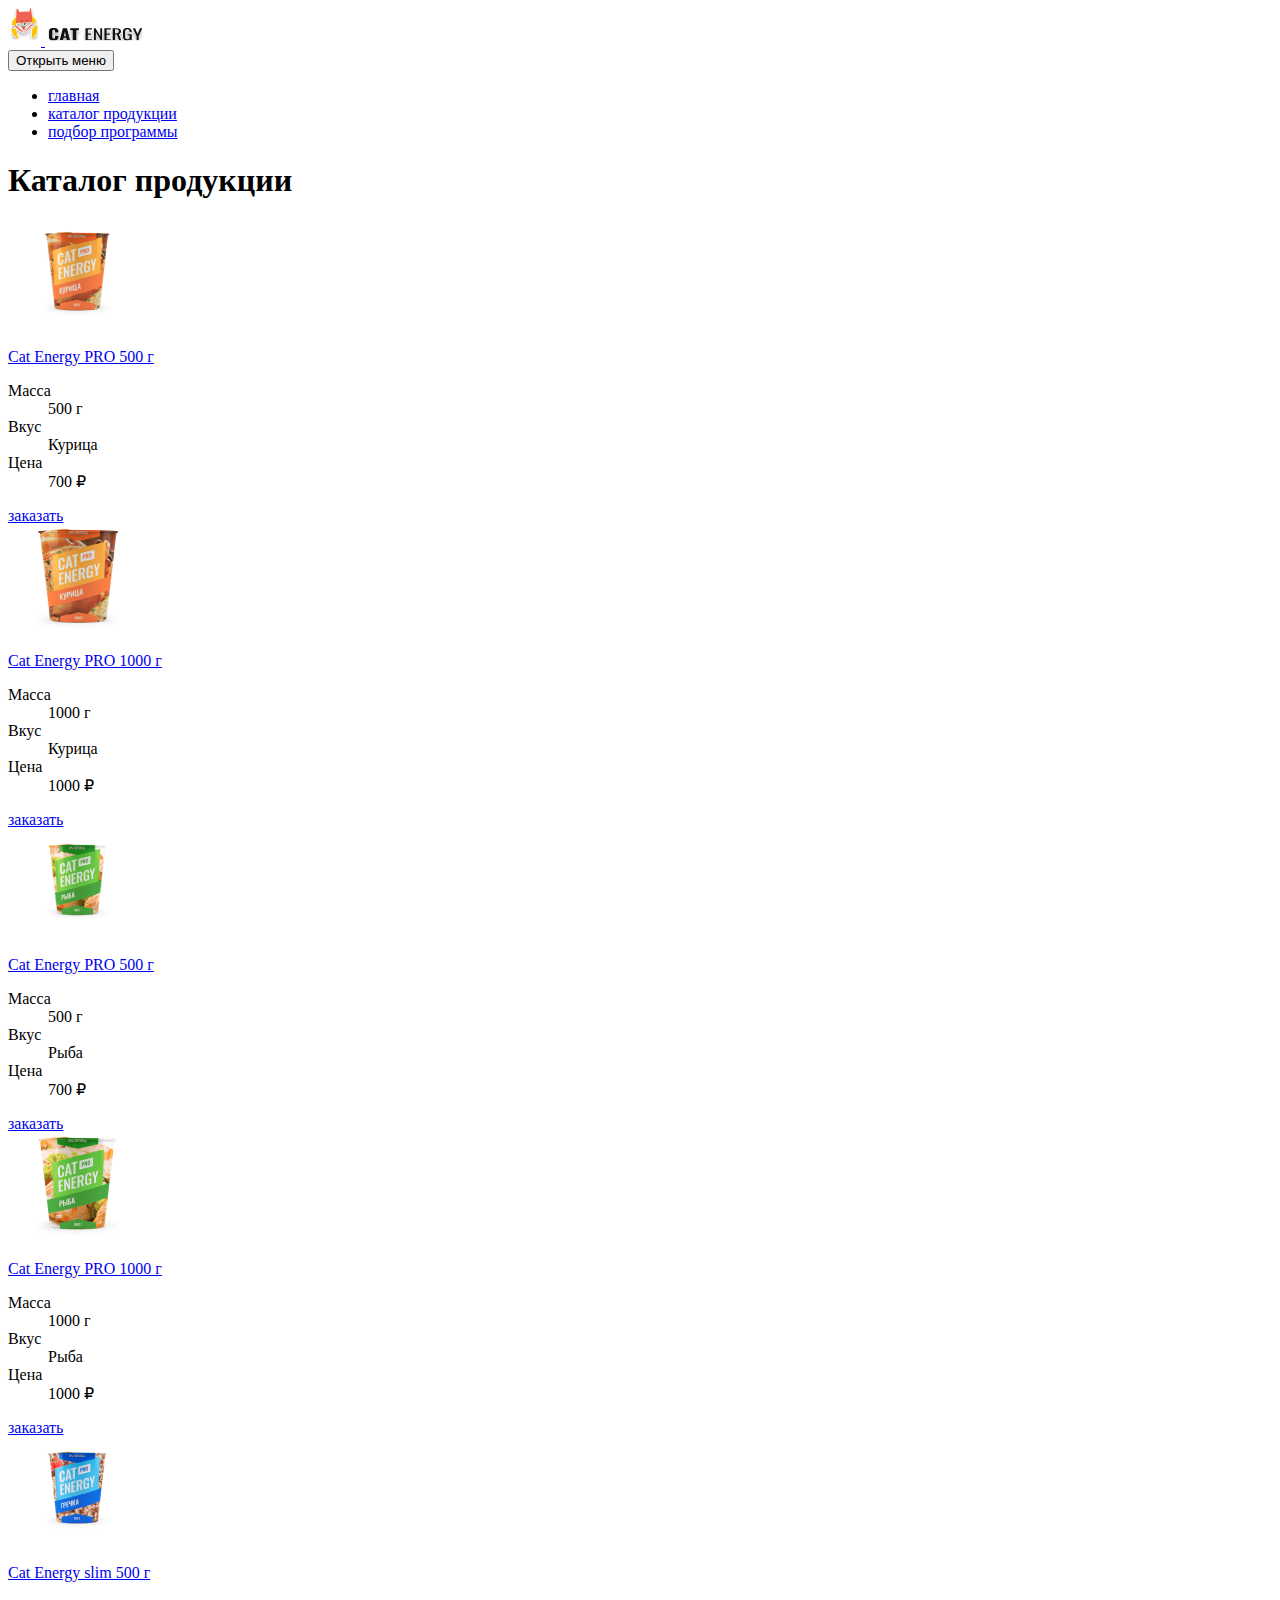
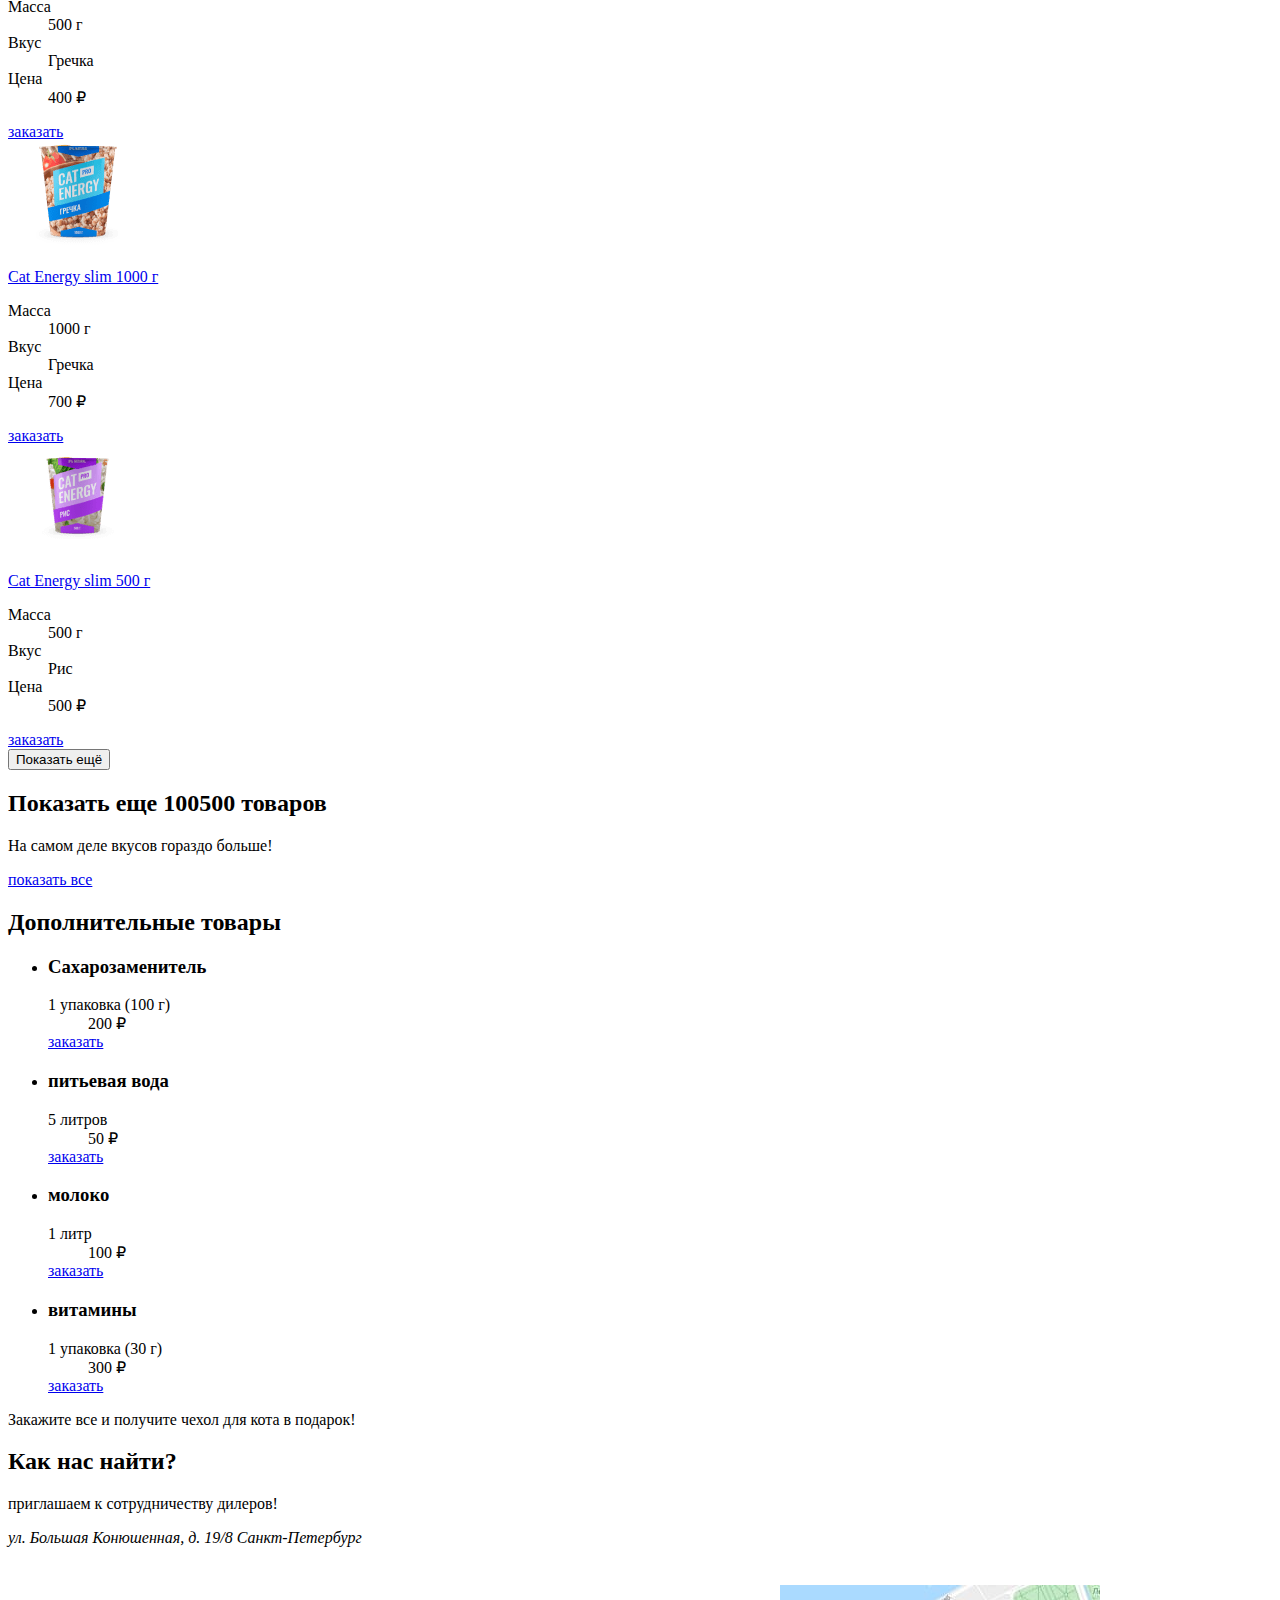
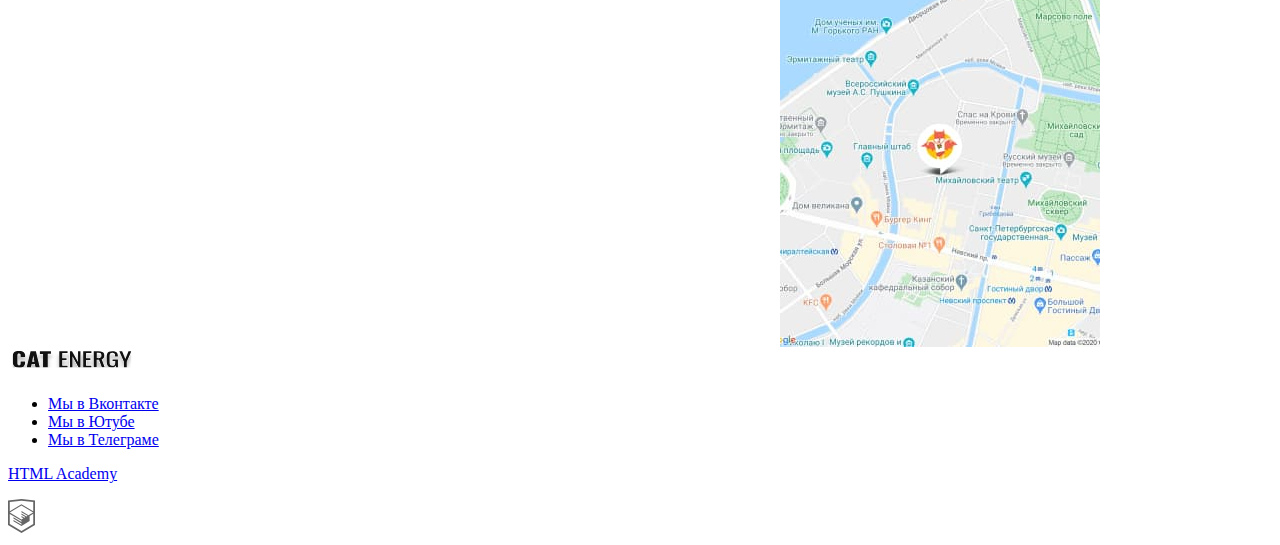
<file: 2/catalog.html>
<!DOCTYPE html>
<html class="page" lang="ru">
  <head>
    <meta charset="utf-8">
    <title>Каталог кампании Кэт энерджи</title>
    <base href="https://htmlacademy-adaptive.github.io/1872141-cat-energy-1/2/">
</head>
  <body class="page__body">
    <header class="main-header">
      <div class="logo-nav-wrapper">
        <div class="logo">
          <a class="logo__image-link" href="index.html">
            <img class="logo__image" src="img/index/logo-image.svg" width="33" height="38" alt="Картинка логотипа компании">
          </a>
          <a class="logo__text-link" href="index.html">
            <img class="logo__text" src="img/index/logo-text.svg" width="101" height="18" alt="Название компании">
          </a>
        </div>
        <nav class="navigation">
          <button class="navigation__toggele" type="button">
            <span class="visually-hidden">Открыть меню</span>
          </button>
          <ul class="site-nav-list">
            <li class="site-nav-list__item">
              <a class="site-nav-list__link" href="index.html">
                главная
              </a>
            </li>
            <li class="site-nav-list__item site-nav-list__item--active">
              <a class="site-nav-list__link" href="catalog.html">
                каталог продукции
              </a>
            </li>
            <li class="site-nav-list__item">
              <a class="site-nav-list__link" href="form.html">
                подбор программы
              </a>
            </li>
          </ul>
        </nav>
      </div>
    </header>
    <main class="main-container">
      <h1 class="catalog-main-title">Каталог продукции</h1>
      <div class="product-cards-wrapper">
        <!--Ошибка при проверке на валидаторе-->
        <article class="product-card">
          <a class="product-card__link" href="#">
            <img class="product-card__image" src="img/catalog/card-1.png" width="140" height="107" alt="Корм для кошек Cat Energy PRO 500 г со вкусом курицы">
            <p class="product-card__text">Cat Energy PRO 500 г</p>
          </a>
          <dl class="goods-description">
            <dt class="goods-description__attribute">Масса</dt>
            <dd class="goods-description__value">500 г</dd>
            <dt class="goods-description__attribute">Вкус</dt>
            <dd class="goods-description__value">Курица</dd>
            <dt class="goods-description__attribute">Цена</dt>
            <dd class="goods-description__value">700 ₽</dd>
          </dl>
          <a class="product-card__link product-card__link--order" href="#">заказать</a>
        </article>
        <!--Ошибка при проверке на валидаторе-->
        <article class="product-card">
          <a class="product-card__link" href="#">
            <img class="product-card__image" src="img/catalog/card-2.png" width="140" height="107" alt="Корм для кошек Cat Energy PRO 1000 г со вкусом курицы">
            <p class="product-card__text">Cat Energy PRO 1000 г</p>
          </a>
          <dl class="goods-description">
            <dt class="goods-description__attribute">Масса</dt>
            <dd class="goods-description__value">1000 г</dd>
            <dt class="goods-description__attribute">Вкус</dt>
            <dd class="goods-description__value">Курица</dd>
            <dt class="goods-description__attribute">Цена</dt>
            <dd class="goods-description__value">1000 ₽</dd>
          </dl>
          <a class="product-card__link product-card__link--order" href="#">заказать</a>
        </article>
        <!--Ошибка при проверке на валидаторе-->
        <article class="product-card">
          <a class="product-card__link" href="#">
            <img class="product-card__image" src="img/catalog/card-3.png" width="140" height="107" alt="Корм для кошек Cat Energy PRO 500 г со вкусом рыбы">
            <p class="product-card__text">Cat Energy PRO 500 г</p>
          </a>
          <dl class="goods-description">
            <dt class="goods-description__attribute">Масса</dt>
            <dd class="goods-description__value">500 г</dd>
            <dt class="goods-description__attribute">Вкус</dt>
            <dd class="goods-description__value">Рыба</dd>
            <dt class="goods-description__attribute">Цена</dt>
            <dd class="goods-description__value">700 ₽</dd>
          </dl>
          <a class="product-card__link product-card__link--order" href="#">заказать</a>
        </article>
        <!--Ошибка при проверке на валидаторе-->
        <article class="product-card">
          <a class="product-card__link" href="#">
            <img class="product-card__image" src="img/catalog/card-4.png" width="140" height="107" alt="Корм для кошек Cat Energy PRO 1000 г со вкусом рыбы">
            <p class="product-card__text">Cat Energy PRO 1000 г</p>
          </a>
          <dl class="goods-description">
            <dt class="goods-description__attribute">Масса</dt>
            <dd class="goods-description__value">1000 г</dd>
            <dt class="goods-description__attribute">Вкус</dt>
            <dd class="goods-description__value">Рыба</dd>
            <dt class="goods-description__attribute">Цена</dt>
            <dd class="goods-description__value">1000 ₽</dd>
          </dl>
          <a class="product-card__link product-card__link--order" href="#">заказать</a>
        </article>
        <!--Ошибка при проверке на валидаторе-->
        <article class="product-card">
          <a class="product-card__link" href="#">
            <img class="product-card__image" src="img/catalog/card-5.png" width="140" height="107" alt="Корм для кошек Cat Energy PRO 500 г со вкусом гречки">
            <p class="product-card__text">Cat Energy slim 500 г</p>
          </a>
          <dl class="goods-description">
            <dt class="goods-description__attribute">Масса</dt>
            <dd class="goods-description__value">500 г</dd>
            <dt class="goods-description__attribute">Вкус</dt>
            <dd class="goods-description__value">Гречка</dd>
            <dt class="goods-description__attribute">Цена</dt>
            <dd class="goods-description__value">400 ₽</dd>
          </dl>
          <a class="product-card__link product-card__link--order" href="#">заказать</a>
        </article>
        <!--Ошибка при проверке на валидаторе-->
        <article class="product-card">
          <a class="product-card__link" href="#">
            <img class="product-card__image" src="img/catalog/card-6.png" width="140" height="107" alt="Корм для кошек Cat Energy PRO 1000 г со вкусом гречки">
            <p class="product-card__text">Cat Energy slim 1000 г</p>
          </a>
          <dl class="goods-description">
            <dt class="goods-description__attribute">Масса</dt>
            <dd class="goods-description__value">1000 г</dd>
            <dt class="goods-description__attribute">Вкус</dt>
            <dd class="goods-description__value">Гречка</dd>
            <dt class="goods-description__attribute">Цена</dt>
            <dd class="goods-description__value">700 ₽</dd>
          </dl>
          <a class="product-card__link product-card__link--order" href="#">заказать</a>
        </article>
        <!--Ошибка при проверке на валидаторе-->
        <article class="product-card">
          <a class="product-card__link" href="#">
            <img class="product-card__image" src="img/catalog/card-7.png" width="140" height="107" alt="Корм для кошек Cat Energy PRO 500 г со вкусом риса">
            <p class="product-card__text">Cat Energy slim 500 г</p>
          </a>
          <dl class="goods-description">
            <dt class="goods-description__attribute">Масса</dt>
            <dd class="goods-description__value">500 г</dd>
            <dt class="goods-description__attribute">Вкус</dt>
            <dd class="goods-description__value">Рис</dd>
            <dt class="goods-description__attribute">Цена</dt>
            <dd class="goods-description__value">500 ₽</dd>
          </dl>
          <a class="product-card__link product-card__link--order" href="#">заказать</a>
        </article>
        <section class="show-more-wrapper">
          <button class="visually-hidden" type="button">
            <span>Показать ещё</span>
          </button>
          <h2 class="show-more-wrapper__title">Показать еще 100500 товаров</h2>
          <p class="show-more-wrapper__text">На самом деле вкусов гораздо больше!</p>
          <!--Подумать над классом-->
          <a class="show-more-wrapper__link link-button" href="#">показать все</a>
        </section>
      </div>
      <section class="additional-products">
        <h2 class="additional-products__title">Дополнительные товары</h2>
        <ul class="additional-cards-list">
          <li class="additional-card">
            <h3 class="additional-card__title">Сахарозаменитель</h3>
            <dl class="additional-goods-description">
              <dt class="additional-goods-description__quantity">1 упаковка (100 г)</dt>
              <dd class="additional-goods-description__price">200 ₽</dd>
            </dl>
            <a class="additional-card__link" href="#">заказать</a>
          </li>
          <li class="additional-card">
            <h3 class="additional-card__title">питьевая вода</h3>
            <dl class="additional-goods-description">
              <dt class="additional-goods-description__quantity">5 литров</dt>
              <dd class="additional-goods-description__price">50 ₽</dd>
            </dl>
            <a class="additional-card__link" href="#">заказать</a>
          </li>
          <li class="additional-card">
            <h3 class="additional-card__title">молоко</h3>
            <dl class="additional-goods-description">
              <dt class="additional-goods-description__quantity">1 литр</dt>
              <dd class="additional-goods-description__price">100 ₽</dd>
            </dl>
            <a class="additional-card__link" href="#">заказать</a>
          </li>
          <li class="additional-card">
            <h3 class="additional-card__title">витамины</h3>
            <dl class="additional-goods-description">
              <dt class="additional-goods-description__quantity">1 упаковка (30 г)</dt>
              <dd class="additional-goods-description__price">300 ₽</dd>
            </dl>
            <a class="additional-card__link" href="#">заказать</a>
          </li>
        </ul>
      </section>
      <p class="promo-gift">Закажите все и получите чехол для кота в подарок!</p>
      <section class="our-contacts">
        <h2 class="visually-hidden">Как нас найти?</h2>
        <div class="our-contacts__text">
          <p>приглашаем к сотрудничеству дилеров!</p>
          <address class="our-contacts__addres">ул. Большая Конюшенная, д. 19/8 Санкт-Петербург</address>
        </div>
        <div class="our-contacts__map-wrapper">
          <iframe class="our-contacts__map-scalability" src="https://www.google.com/maps/embed?pb=!1m18!1m12!1m3!1d1998.6036257198189!2d30.320472477349337!3d59.938719162093555!2m3!1f0!2f0!3f0!3m2!1i1024!2i768!4f13.1!3m3!1m2!1s0x4696310fca145cc1%3A0x42b32648d8238007!2z0JHQvtC70YzRiNCw0Y8g0JrQvtC90Y7RiNC10L3QvdCw0Y8g0YPQuy4sIDE5LzgsINCh0LDQvdC60YIt0J_QtdGC0LXRgNCx0YPRgNCzLCAxOTExODY!5e0!3m2!1sru!2sru!4v1696352235508!5m2!1sru!2sru" width="768" height="400" style="border:0;" allowfullscreen="" loading="lazy" referrerpolicy="no-referrer-when-downgrade"></iframe>
          <img class="our-contacts__map-background" src="img/catalog/our-location.jpg" width="320" height="362" alt="Карта с отметкой где находится офис компании">
        </div>
      </section>
    </main>
    <footer class="main-footer">
      <a class="main-footer__logo-link" href="index.html">
        <img class="main-footer__logo-image" src="img/index/logo-text.svg" width="128" height="24" alt="Название компании">
      </a>
      <div class="main-footer__social social">
        <ul class="social__list">
          <li class="social__item">
            <a class="social__link social__link--vkontakte" href="https://vk.com/htmlacademy">Мы в Вконтакте</a>
          </li>
          <li class="social__item">
            <a class="social__link social__link--youtube" href="https://www.youtube.com/user/htmlacademyru">Мы в Ютубе</a>
          </li>
          <li class="social__item">
            <a class="social__link social__link--telegram" href="https://t.me/htmlacademy">Мы в Телеграме</a>
          </li>
        </ul>
      </div>
      <a class="copyrights-htmlacademy" href="https://htmlacademy.ru/intensive/adaptive">
        <p class="copyrights-htmlacademy__text">HTML Academy</p>
        <img class="copyrights-htmlacademy__logo" src="img/index/htmlacademy-logo.svg" alt="Логотип HTMLacademy">
      </a>
    </footer>
  </body>
</html>
</file>
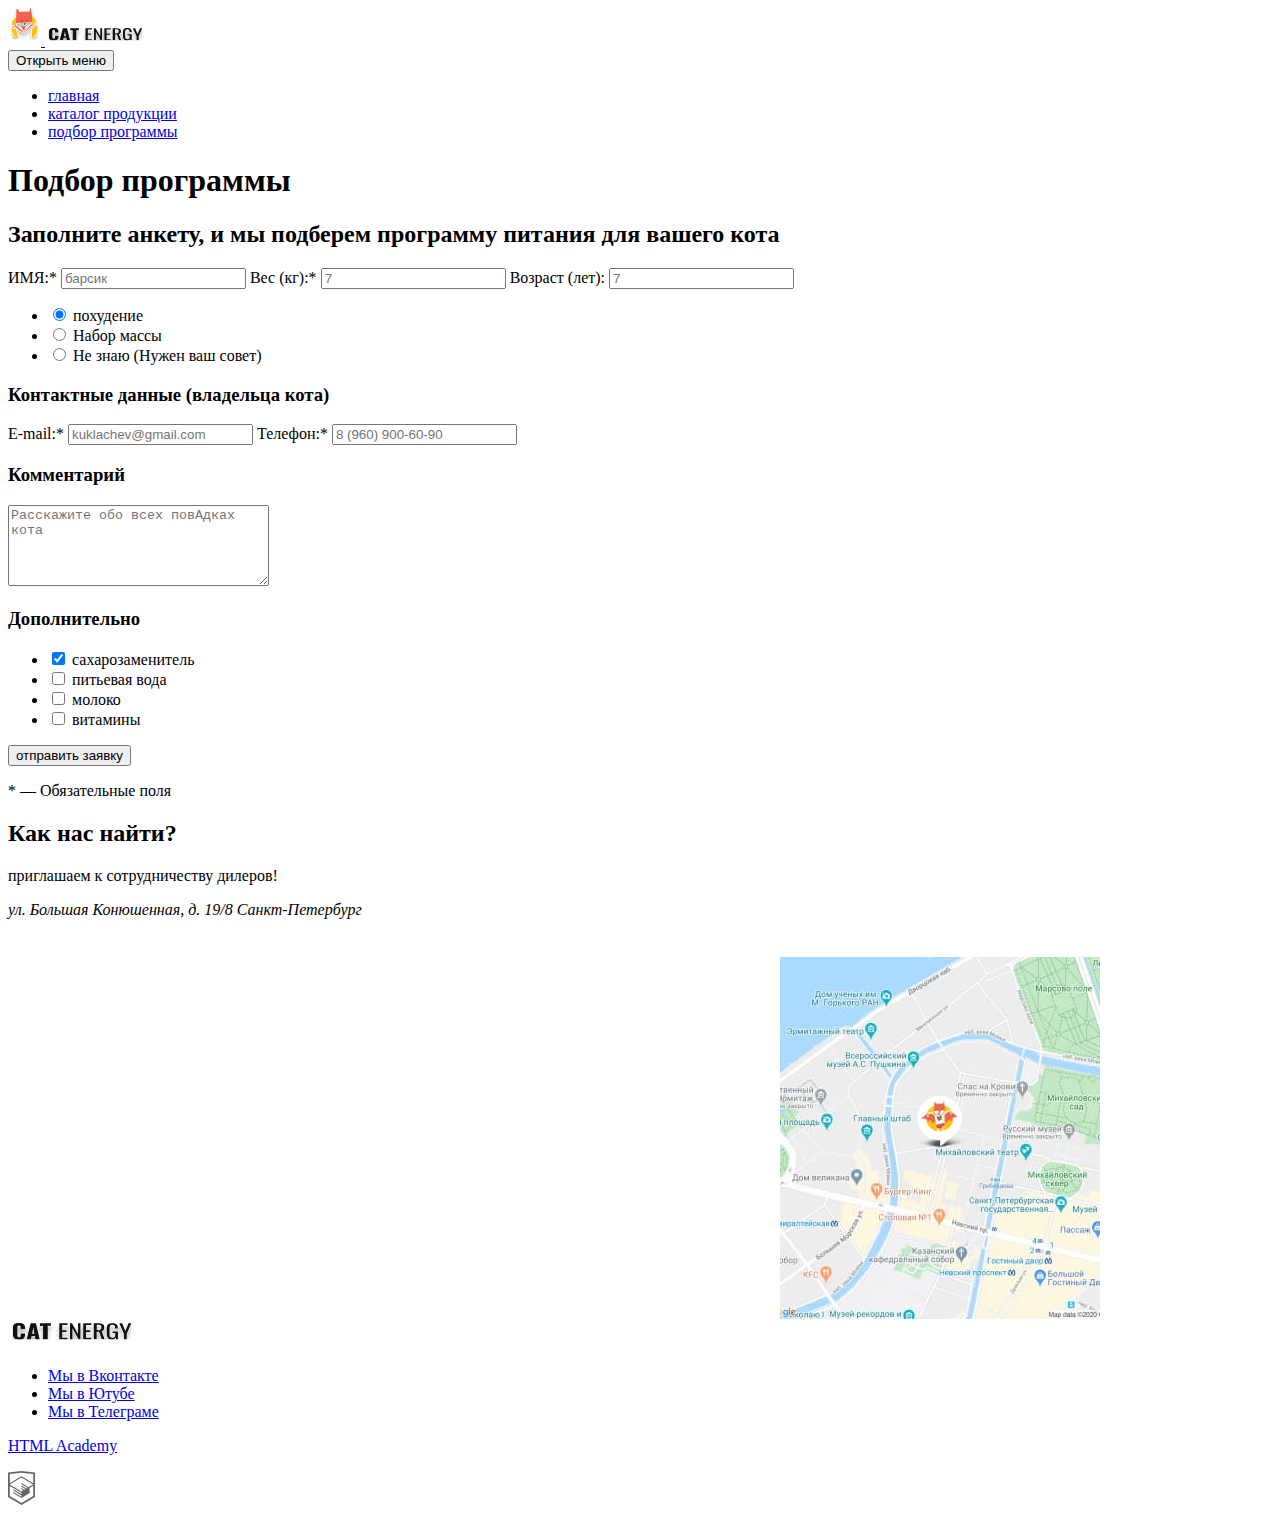
<file: 2/form.html>
<!DOCTYPE html>
<html class="page" lang="ru">
  <head>
    <meta charset="utf-8">
    <title>Кэт энерджи</title>
    <base href="https://htmlacademy-adaptive.github.io/1872141-cat-energy-1/2/">
</head>
  <body class="page__body">
    <header class="main-header">
      <div class="logo-nav-wrapper">
        <div class="logo">
          <a class="logo__image-link" href="index.html">
            <img class="logo__image" src="img/index/logo-image.svg" width="33" height="38" alt="Картинка логотипа компании">
          </a>
          <a class="logo__text-link" href="index.html">
            <img class="logo__text" src="img/index/logo-text.svg" width="101" height="18" alt="Название компании">
          </a>
        </div>
        <nav class="navigation">
          <button class="navigation__toggele" type="button">
            <span class="visually-hidden">Открыть меню</span>
          </button>
          <ul class="site-nav-list">
            <li class="site-nav-list__item">
              <a class="site-nav-list__link" href="index.html">
                главная
              </a>
            </li>
            <li class="site-nav-list__item site-nav-list__item--active">
              <a class="site-nav-list__link" href="catalog.html">
                каталог продукции
              </a>
            </li>
            <li class="site-nav-list__item">
              <a class="site-nav-list__link" href="form.html">
                подбор программы
              </a>
            </li>
          </ul>
        </nav>
      </div>
    </header>
    <main class="main-container">
      <h1 class="form-main-title">Подбор программы</h1>
      <h2 class="form-subtitle">Заполните анкету, и мы подберем программу питания для вашего кота</h2>
      <form class="order-form" action="https://echo.htmlacademy.ru/" method="post">
        <div class="cat-information">
          <label class="cat-information__name">
            ИМЯ:*
            <input class="cat-information__name-input" type="text" name="cat-name" placeholder="барсик" required>
          </label>
          <label class="cat-information__weight">
            Вес (кг):*
            <input class="cat-information__weight-input" type="text" name="cat-weight" placeholder="7" required>
          </label>
          <label class="cat-information__age">
            Возраст (лет):
            <input class="cat-information__age-input" type="text" name="cat-age" placeholder="7">
          </label>
        </div>
        <ul class="desired-program-list">
          <li class="desired-program-list__item">
            <label class="desired-program-list__label">
              <input class="visually-hidden" type="radio" name="desired-program" value="selected" checked>
              <span class="desired-program-list__mark"></span>
              <span class="desired-program-list__label">похудение</span>
            </label>
          </li>
          <li class="desired-program-list__item">
            <label class="desired-program-list__label">
              <input class="visually-hidden" type="radio" name="desired-program" value="not-selected">
              <span class="desired-program-list__mark"></span>
              <span class="desired-program-list__label">Набор массы</span>
            </label>
          </li>
          <li class="desired-program-list__item">
            <label class="desired-program-list__label">
              <input class="visually-hidden" type="radio" name="desired-program" value="not-selected">
              <span class="desired-program-list__mark"></span>
              <span class="desired-program-list__label">Не знаю (Нужен ваш совет)</span>
            </label>
          </li>
        </ul>
        <div class="owner-information">
          <h3 class="order-form-subtitle">Контактные данные (владельца кота)</h3>
          <label class="owner-information__email">
            E-mail:*
            <input class="owner-information__email-input" type="email" name="owner-email" placeholder="kuklachev@gmail.com" required>
          </label>
          <label class="owner-information__phone-number">
            Телефон:*
            <input class="owner-information__phone-number-input" type="tel" name="owner-phone-number" placeholder="8 (960) 900-60-90" required>
          </label>
        </div>
        <div class="form-comment-wrapper">
          <h3 class="order-form-subtitle">Комментарий</h3>
          <textarea name="comment-text" cols="30" rows="5" placeholder="Расскажите обо всех повАдках кота"></textarea>
        </div>
        <div class="form-optionally-wrapper">
          <h3 class="order-form-subtitle">Дополнительно</h3>
          <ul class="optionally-list">
            <li class="optionally-list__item">
              <label class="optionally-list__label">
                <input class="visually-hidden" type="checkbox" name="sweetener" checked>
                <span class="optionally-list__mark"></span>
                <span class="optionally-list__label">сахарозаменитель</span>
              </label>
            </li>
            <li class="optionally-list__item">
              <label class="optionally-list__label">
                <input class="visually-hidden" type="checkbox" name="water">
                <span class="optionally-list__mark"></span>
                <span class="optionally-list__label">питьевая вода</span>
              </label>
            </li>
            <li class="optionally-list__item">
              <label class="optionally-list__label">
                <input class="visually-hidden" type="checkbox" name="milk">
                <span class="optionally-list__mark"></span>
                <span class="optionally-list__label">молоко</span>
              </label>
            </li>
            <li class="optionally-list__item">
              <label class="optionally-list__label">
                <input class="visually-hidden" type="checkbox" name="vitamins">
                <span class="optionally-list__mark"></span>
                <span class="optionally-list__label">витамины</span>
              </label>
            </li>
          </ul>
        </div>
        <button class="order-form__button" type="submit">отправить заявку</button>
        <p class="order-form__note">* — Обязательные поля</p>
      </form>
      <section class="our-contacts">
        <h2 class="visually-hidden">Как нас найти?</h2>
        <div class="our-contacts__text">
          <p>приглашаем к сотрудничеству дилеров!</p>
          <address class="our-contacts__addres">ул. Большая Конюшенная, д. 19/8 Санкт-Петербург</address>
        </div>
        <div class="our-contacts__map-wrapper">
          <iframe class="our-contacts__map-scalability" src="https://www.google.com/maps/embed?pb=!1m18!1m12!1m3!1d1998.6036257198189!2d30.320472477349337!3d59.938719162093555!2m3!1f0!2f0!3f0!3m2!1i1024!2i768!4f13.1!3m3!1m2!1s0x4696310fca145cc1%3A0x42b32648d8238007!2z0JHQvtC70YzRiNCw0Y8g0JrQvtC90Y7RiNC10L3QvdCw0Y8g0YPQuy4sIDE5LzgsINCh0LDQvdC60YIt0J_QtdGC0LXRgNCx0YPRgNCzLCAxOTExODY!5e0!3m2!1sru!2sru!4v1696352235508!5m2!1sru!2sru" width="768" height="400" style="border:0;" allowfullscreen="" loading="lazy" referrerpolicy="no-referrer-when-downgrade"></iframe>
          <img class="our-contacts__map-background" src="img/catalog/our-location.jpg" width="320" height="362" alt="Карта с отметкой где находится офис компании">
        </div>
      </section>
    </main>
    <footer class="main-footer">
      <a class="main-footer__logo-link" href="index.html">
        <img class="main-footer__logo-image" src="img/index/logo-text.svg" width="128" height="24" alt="Название компании">
      </a>
      <div class="main-footer__social social">
        <ul class="social__list">
          <li class="social__item">
            <a class="social__link social__link--vkontakte" href="https://vk.com/htmlacademy">Мы в Вконтакте</a>
          </li>
          <li class="social__item">
            <a class="social__link social__link--youtube" href="https://www.youtube.com/user/htmlacademyru">Мы в Ютубе</a>
          </li>
          <li class="social__item">
            <a class="social__link social__link--telegram" href="https://t.me/htmlacademy">Мы в Телеграме</a>
          </li>
        </ul>
      </div>
      <a class="copyrights-htmlacademy" href="https://htmlacademy.ru/intensive/adaptive">
        <p class="copyrights-htmlacademy__text">HTML Academy</p>
        <img class="copyrights-htmlacademy__logo" src="img/index/htmlacademy-logo.svg" alt="Логотип HTMLacademy">
      </a>
    </footer>
  </body>
</html>
</file>
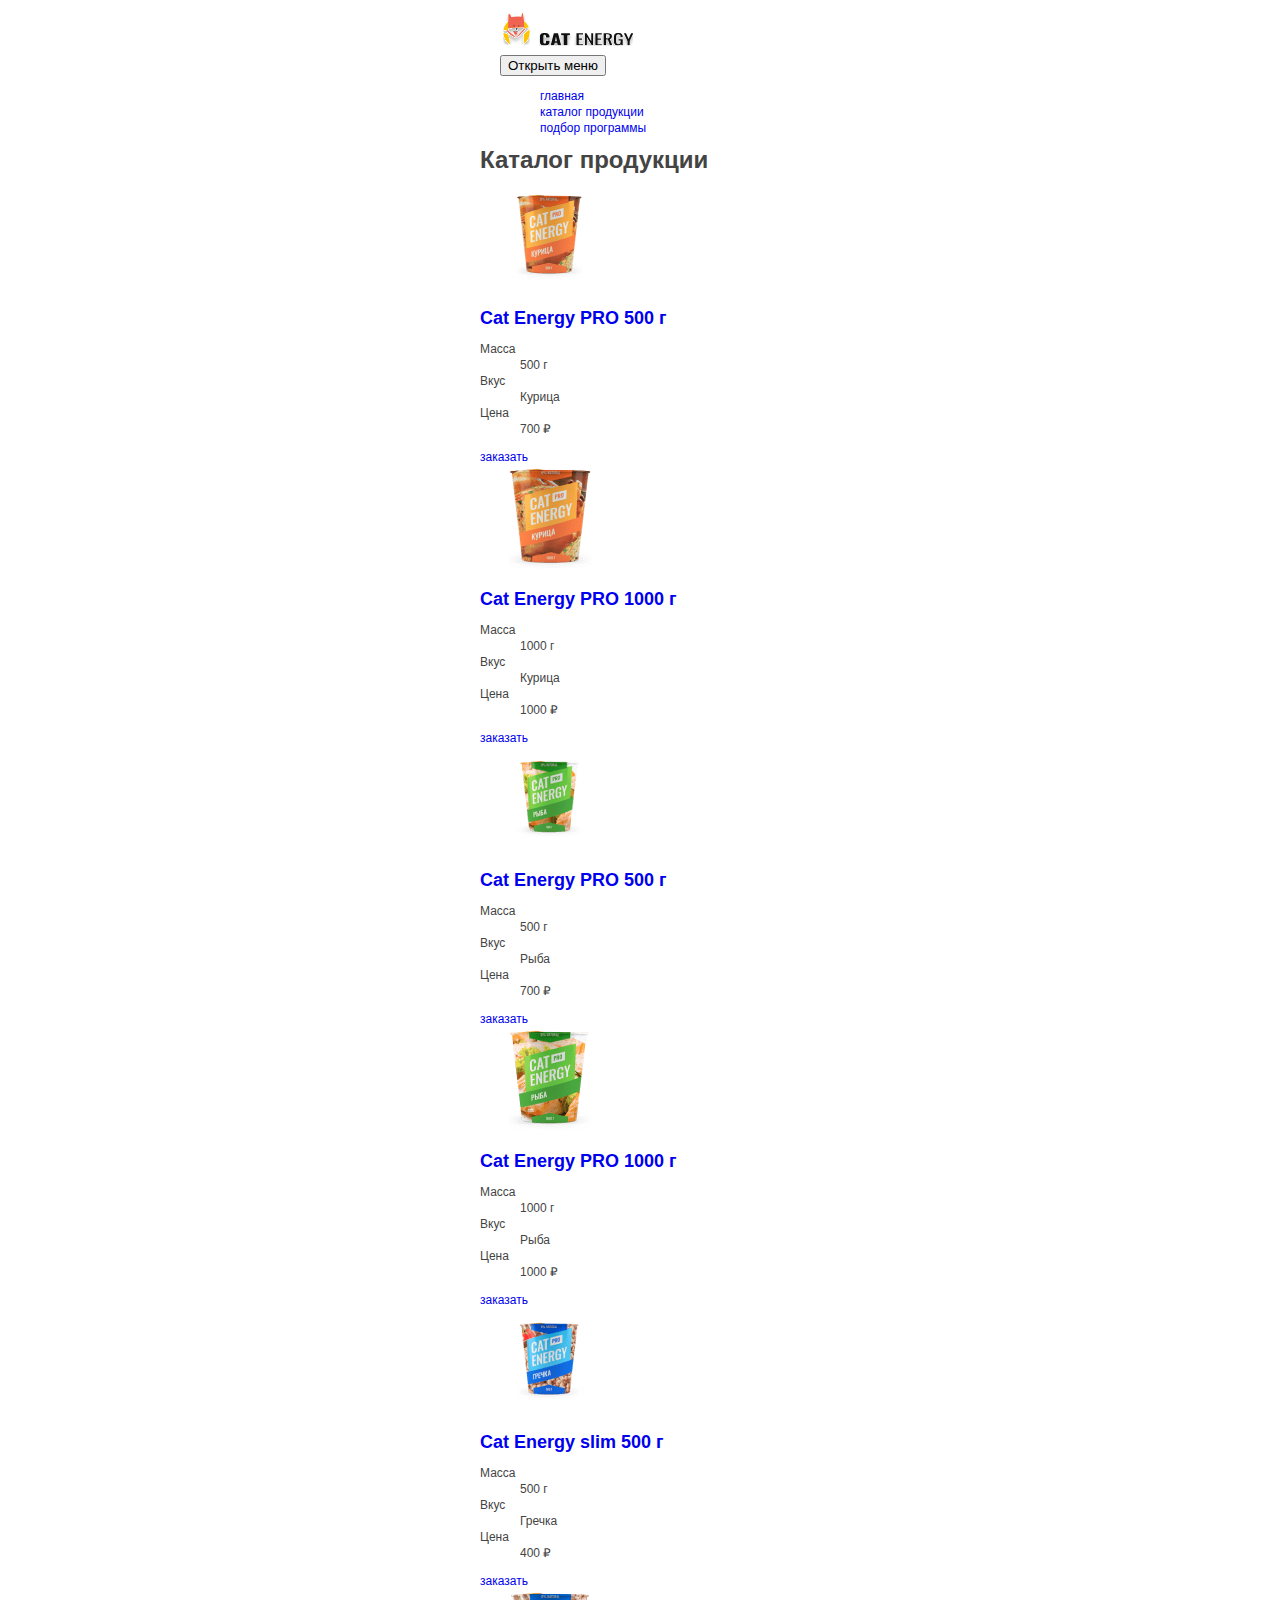
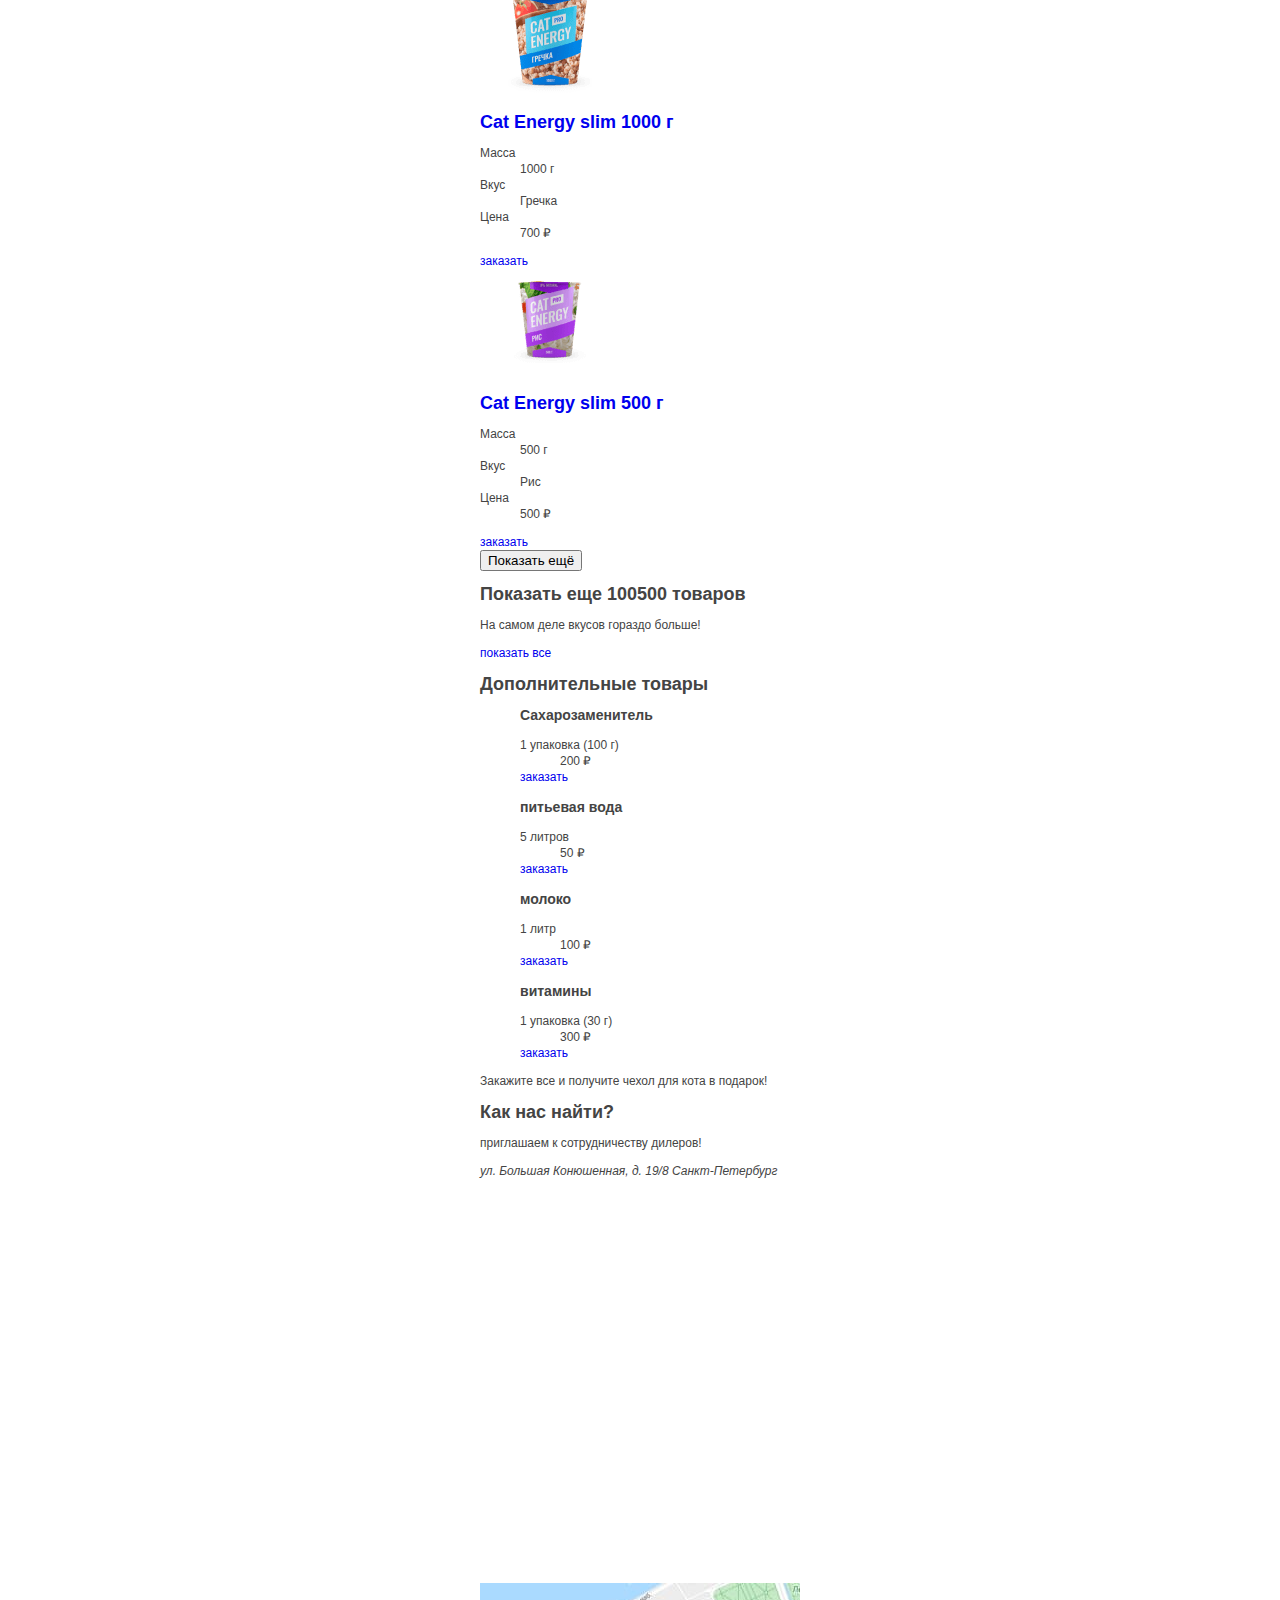
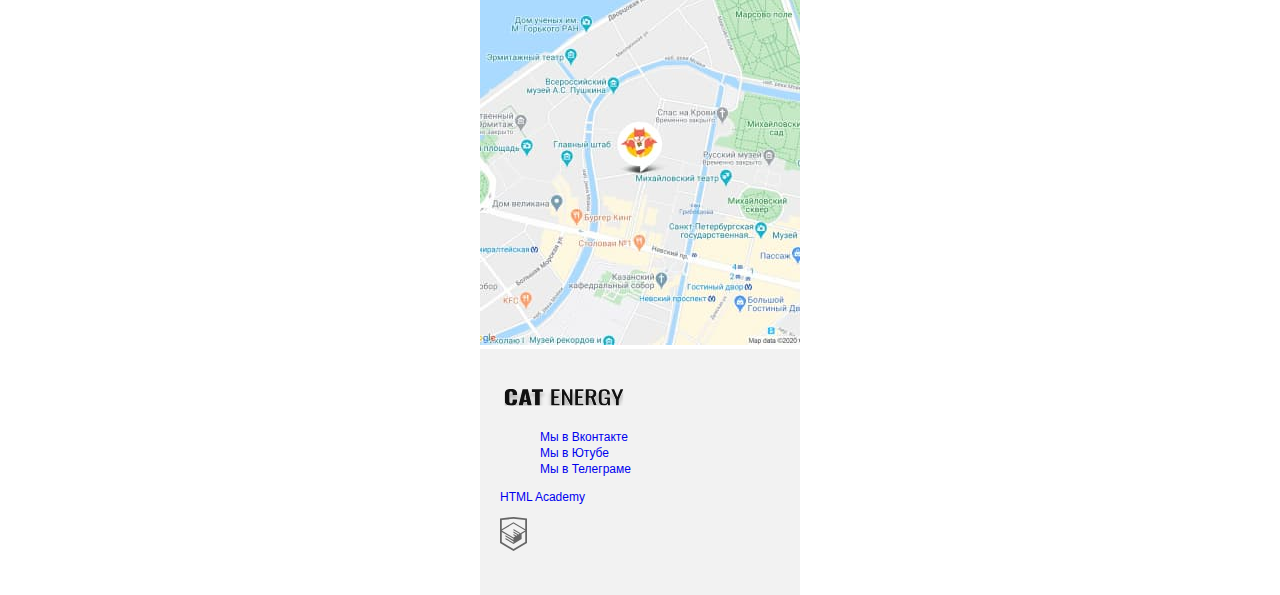
<file: 3/catalog.html>
<!DOCTYPE html>
<html class="page" lang="ru">
  <head>
    <meta charset="utf-8">
    <link rel="stylesheet" href="./css/style.css">
    <title>Каталог кампании Кэт энерджи</title>
    <base href="https://htmlacademy-adaptive.github.io/1872141-cat-energy-1/3/">
</head>
  <body class="page__body page__body--catalog">
    <header class="main-header">
      <div class="logo-nav-wrapper">
        <div class="logo">
          <a class="logo__image-link" href="index.html">
            <img class="logo__image" src="img/index/logo-image.svg" width="33" height="38" alt="Картинка логотипа компании">
          </a>
          <a class="logo__text-link" href="index.html">
            <img class="logo__text" src="img/index/logo-text.svg" width="101" height="18" alt="Название компании">
          </a>
        </div>
        <nav class="navigation">
          <button class="navigation__toggele" type="button">
            <span class="visually-hidden">Открыть меню</span>
          </button>
          <ul class="site-nav-list">
            <li class="site-nav-list__item">
              <a class="site-nav-list__link" href="index.html">
                главная
              </a>
            </li>
            <li class="site-nav-list__item site-nav-list__item--active">
              <a class="site-nav-list__link" href="catalog.html">
                каталог продукции
              </a>
            </li>
            <li class="site-nav-list__item">
              <a class="site-nav-list__link" href="form.html">
                подбор программы
              </a>
            </li>
          </ul>
        </nav>
      </div>
    </header>
    <main class="main-container">
      <h1 class="catalog-main-title">Каталог продукции</h1>
      <div class="product-cards-wrapper">
        <article class="product-card">
          <a class="product-card__link product-card__link--image" href="#">
            <img class="product-card__image" src="img/catalog/card-1.png" width="140" height="107" alt="Корм для кошек Cat Energy PRO 500 г со вкусом курицы">
          </a>
          <h2 class="product-card__title">
            <a class="product-card__link product-card__link--text" href="#">Cat Energy PRO 500 г</a>
          </h2>
          <dl class="goods-description">
            <dt class="goods-description__attribute">Масса</dt>
            <dd class="goods-description__value">500 г</dd>
            <dt class="goods-description__attribute">Вкус</dt>
            <dd class="goods-description__value">Курица</dd>
            <dt class="goods-description__attribute">Цена</dt>
            <dd class="goods-description__value">700 ₽</dd>
          </dl>
          <a class="product-card__link product-card__link--order" href="#">заказать</a>
        </article>
        <article class="product-card">
          <a class="product-card__link product-card__link--image" href="#">
            <img class="product-card__image" src="img/catalog/card-2.png" width="140" height="107" alt="Корм для кошек Cat Energy PRO 1000 г со вкусом курицы">
          </a>
          <h2 class="product-card__title">
            <a class="product-card__link product-card__link--text" href="#">Cat Energy PRO 1000 г</a>
          </h2>
          <dl class="goods-description">
            <dt class="goods-description__attribute">Масса</dt>
            <dd class="goods-description__value">1000 г</dd>
            <dt class="goods-description__attribute">Вкус</dt>
            <dd class="goods-description__value">Курица</dd>
            <dt class="goods-description__attribute">Цена</dt>
            <dd class="goods-description__value">1000 ₽</dd>
          </dl>
          <a class="product-card__link product-card__link--order" href="#">заказать</a>
        </article>
        <article class="product-card">
          <a class="product-card__link product-card__link--image" href="#">
            <img class="product-card__image" src="img/catalog/card-3.png" width="140" height="107" alt="Корм для кошек Cat Energy PRO 500 г со вкусом рыбы">
          </a>
          <h2 class="product-card__title">
            <a class="product-card__link product-card__link--text" href="#">Cat Energy PRO 500 г</a>
          </h2>
          <dl class="goods-description">
            <dt class="goods-description__attribute">Масса</dt>
            <dd class="goods-description__value">500 г</dd>
            <dt class="goods-description__attribute">Вкус</dt>
            <dd class="goods-description__value">Рыба</dd>
            <dt class="goods-description__attribute">Цена</dt>
            <dd class="goods-description__value">700 ₽</dd>
          </dl>
          <a class="product-card__link product-card__link--order" href="#">заказать</a>
        </article>
        <article class="product-card">
          <a class="product-card__link product-card__link--image" href="#">
            <img class="product-card__image" src="img/catalog/card-4.png" width="140" height="107" alt="Корм для кошек Cat Energy PRO 1000 г со вкусом рыбы">
          </a>
          <h2 class="product-card__title">
            <a class="product-card__link product-card__link--text" href="#">Cat Energy PRO 1000 г</a>
          </h2>
          <dl class="goods-description">
            <dt class="goods-description__attribute">Масса</dt>
            <dd class="goods-description__value">1000 г</dd>
            <dt class="goods-description__attribute">Вкус</dt>
            <dd class="goods-description__value">Рыба</dd>
            <dt class="goods-description__attribute">Цена</dt>
            <dd class="goods-description__value">1000 ₽</dd>
          </dl>
          <a class="product-card__link product-card__link--order" href="#">заказать</a>
        </article>
        <article class="product-card">
          <a class="product-card__link product-card__link--image" href="#">
            <img class="product-card__image" src="img/catalog/card-5.png" width="140" height="107" alt="Корм для кошек Cat Energy PRO 500 г со вкусом гречки">
          </a>
          <h2 class="product-card__title">
            <a class="product-card__link product-card__link--text" href="#">Cat Energy slim 500 г</a>
          </h2>
          <dl class="goods-description">
            <dt class="goods-description__attribute">Масса</dt>
            <dd class="goods-description__value">500 г</dd>
            <dt class="goods-description__attribute">Вкус</dt>
            <dd class="goods-description__value">Гречка</dd>
            <dt class="goods-description__attribute">Цена</dt>
            <dd class="goods-description__value">400 ₽</dd>
          </dl>
          <a class="product-card__link product-card__link--order" href="#">заказать</a>
        </article>
        <article class="product-card">
          <a class="product-card__link product-card__link--image" href="#">
            <img class="product-card__image" src="img/catalog/card-6.png" width="140" height="107" alt="Корм для кошек Cat Energy PRO 1000 г со вкусом гречки">
          </a>
          <h2 class="product-card__title">
            <a class="product-card__link product-card__link--text" href="#">Cat Energy slim 1000 г</a>
          </h2>
          <dl class="goods-description">
            <dt class="goods-description__attribute">Масса</dt>
            <dd class="goods-description__value">1000 г</dd>
            <dt class="goods-description__attribute">Вкус</dt>
            <dd class="goods-description__value">Гречка</dd>
            <dt class="goods-description__attribute">Цена</dt>
            <dd class="goods-description__value">700 ₽</dd>
          </dl>
          <a class="product-card__link product-card__link--order" href="#">заказать</a>
        </article>
        <article class="product-card">
          <a class="product-card__link product-card__link--image" href="#">
            <img class="product-card__image" src="img/catalog/card-7.png" width="140" height="107" alt="Корм для кошек Cat Energy PRO 500 г со вкусом риса">
          </a>
          <h2 class="product-card__title">
            <a class="product-card__link product-card__link--text" href="#">Cat Energy slim 500 г</a>
          </h2>
          <dl class="goods-description">
            <dt class="goods-description__attribute">Масса</dt>
            <dd class="goods-description__value">500 г</dd>
            <dt class="goods-description__attribute">Вкус</dt>
            <dd class="goods-description__value">Рис</dd>
            <dt class="goods-description__attribute">Цена</dt>
            <dd class="goods-description__value">500 ₽</dd>
          </dl>
          <a class="product-card__link product-card__link--order" href="#">заказать</a>
        </article>
        <section class="show-more-wrapper">
          <button class="visually-hidden" type="button">
            <span>Показать ещё</span>
          </button>
          <h2 class="show-more-wrapper__title">Показать еще 100500 товаров</h2>
          <p class="show-more-wrapper__text">На самом деле вкусов гораздо больше!</p>
          <!--Подумать над классом-->
          <a class="show-more-wrapper__link link-button" href="#">показать все</a>
        </section>
      </div>
      <section class="additional-products">
        <h2 class="additional-products__title">Дополнительные товары</h2>
        <ul class="additional-cards-list">
          <li class="additional-card">
            <h3 class="additional-card__title">Сахарозаменитель</h3>
            <dl class="additional-goods-description">
              <dt class="additional-goods-description__quantity">1 упаковка (100 г)</dt>
              <dd class="additional-goods-description__price">200 ₽</dd>
            </dl>
            <a class="additional-card__link" href="#">заказать</a>
          </li>
          <li class="additional-card">
            <h3 class="additional-card__title">питьевая вода</h3>
            <dl class="additional-goods-description">
              <dt class="additional-goods-description__quantity">5 литров</dt>
              <dd class="additional-goods-description__price">50 ₽</dd>
            </dl>
            <a class="additional-card__link" href="#">заказать</a>
          </li>
          <li class="additional-card">
            <h3 class="additional-card__title">молоко</h3>
            <dl class="additional-goods-description">
              <dt class="additional-goods-description__quantity">1 литр</dt>
              <dd class="additional-goods-description__price">100 ₽</dd>
            </dl>
            <a class="additional-card__link" href="#">заказать</a>
          </li>
          <li class="additional-card">
            <h3 class="additional-card__title">витамины</h3>
            <dl class="additional-goods-description">
              <!--У третьего элемента с классом additional-goods-description__quantity line-height равно 20px, а у всех остальных элементов этого класса 14px. Это ошибка макета, или ловушка Академии?-->
              <dt class="additional-goods-description__quantity">1 упаковка (30 г)</dt>
              <dd class="additional-goods-description__price">300 ₽</dd>
            </dl>
            <a class="additional-card__link" href="#">заказать</a>
          </li>
        </ul>
      </section>
      <p class="promo-gift">Закажите все и получите чехол для кота в подарок!</p>
      <section class="our-contacts">
        <h2 class="visually-hidden">Как нас найти?</h2>
        <div class="our-contacts__text">
          <p>приглашаем к сотрудничеству дилеров!</p>
          <address class="our-contacts__addres">ул. Большая Конюшенная, д. 19/8 Санкт-Петербург</address>
        </div>
        <div class="our-contacts__map-wrapper">
          <iframe class="our-contacts__map-scalability" src="https://www.google.com/maps/embed?pb=!1m18!1m12!1m3!1d1998.6036257198189!2d30.320472477349337!3d59.938719162093555!2m3!1f0!2f0!3f0!3m2!1i1024!2i768!4f13.1!3m3!1m2!1s0x4696310fca145cc1%3A0x42b32648d8238007!2z0JHQvtC70YzRiNCw0Y8g0JrQvtC90Y7RiNC10L3QvdCw0Y8g0YPQuy4sIDE5LzgsINCh0LDQvdC60YIt0J_QtdGC0LXRgNCx0YPRgNCzLCAxOTExODY!5e0!3m2!1sru!2sru!4v1696352235508!5m2!1sru!2sru" width="768" height="400" style="border: 0;" allowfullscreen="" loading="lazy" referrerpolicy="no-referrer-when-downgrade"></iframe>
          <img class="our-contacts__map-background" src="img/catalog/our-location.jpg" width="320" height="362" alt="Карта с отметкой где находится офис компании">
        </div>
      </section>
    </main>
    <footer class="main-footer">
      <a class="main-footer__logo-link" href="index.html">
        <img class="main-footer__logo-image" src="img/index/logo-text.svg" width="128" height="24" alt="Название компании">
      </a>
      <div class="main-footer__social social">
        <ul class="social__list">
          <li class="social__item">
            <a class="social__link social__link--vkontakte" href="https://vk.com/htmlacademy">Мы в Вконтакте</a>
          </li>
          <li class="social__item">
            <a class="social__link social__link--youtube" href="https://www.youtube.com/user/htmlacademyru">Мы в Ютубе</a>
          </li>
          <li class="social__item">
            <a class="social__link social__link--telegram" href="https://t.me/htmlacademy">Мы в Телеграме</a>
          </li>
        </ul>
      </div>
      <a class="copyrights-htmlacademy" href="https://htmlacademy.ru/intensive/adaptive">
        <p class="copyrights-htmlacademy__text">HTML Academy</p>
        <img class="copyrights-htmlacademy__logo" src="img/index/htmlacademy-logo.svg" alt="Логотип HTMLacademy">
      </a>
    </footer>
  </body>
</html>
</file>
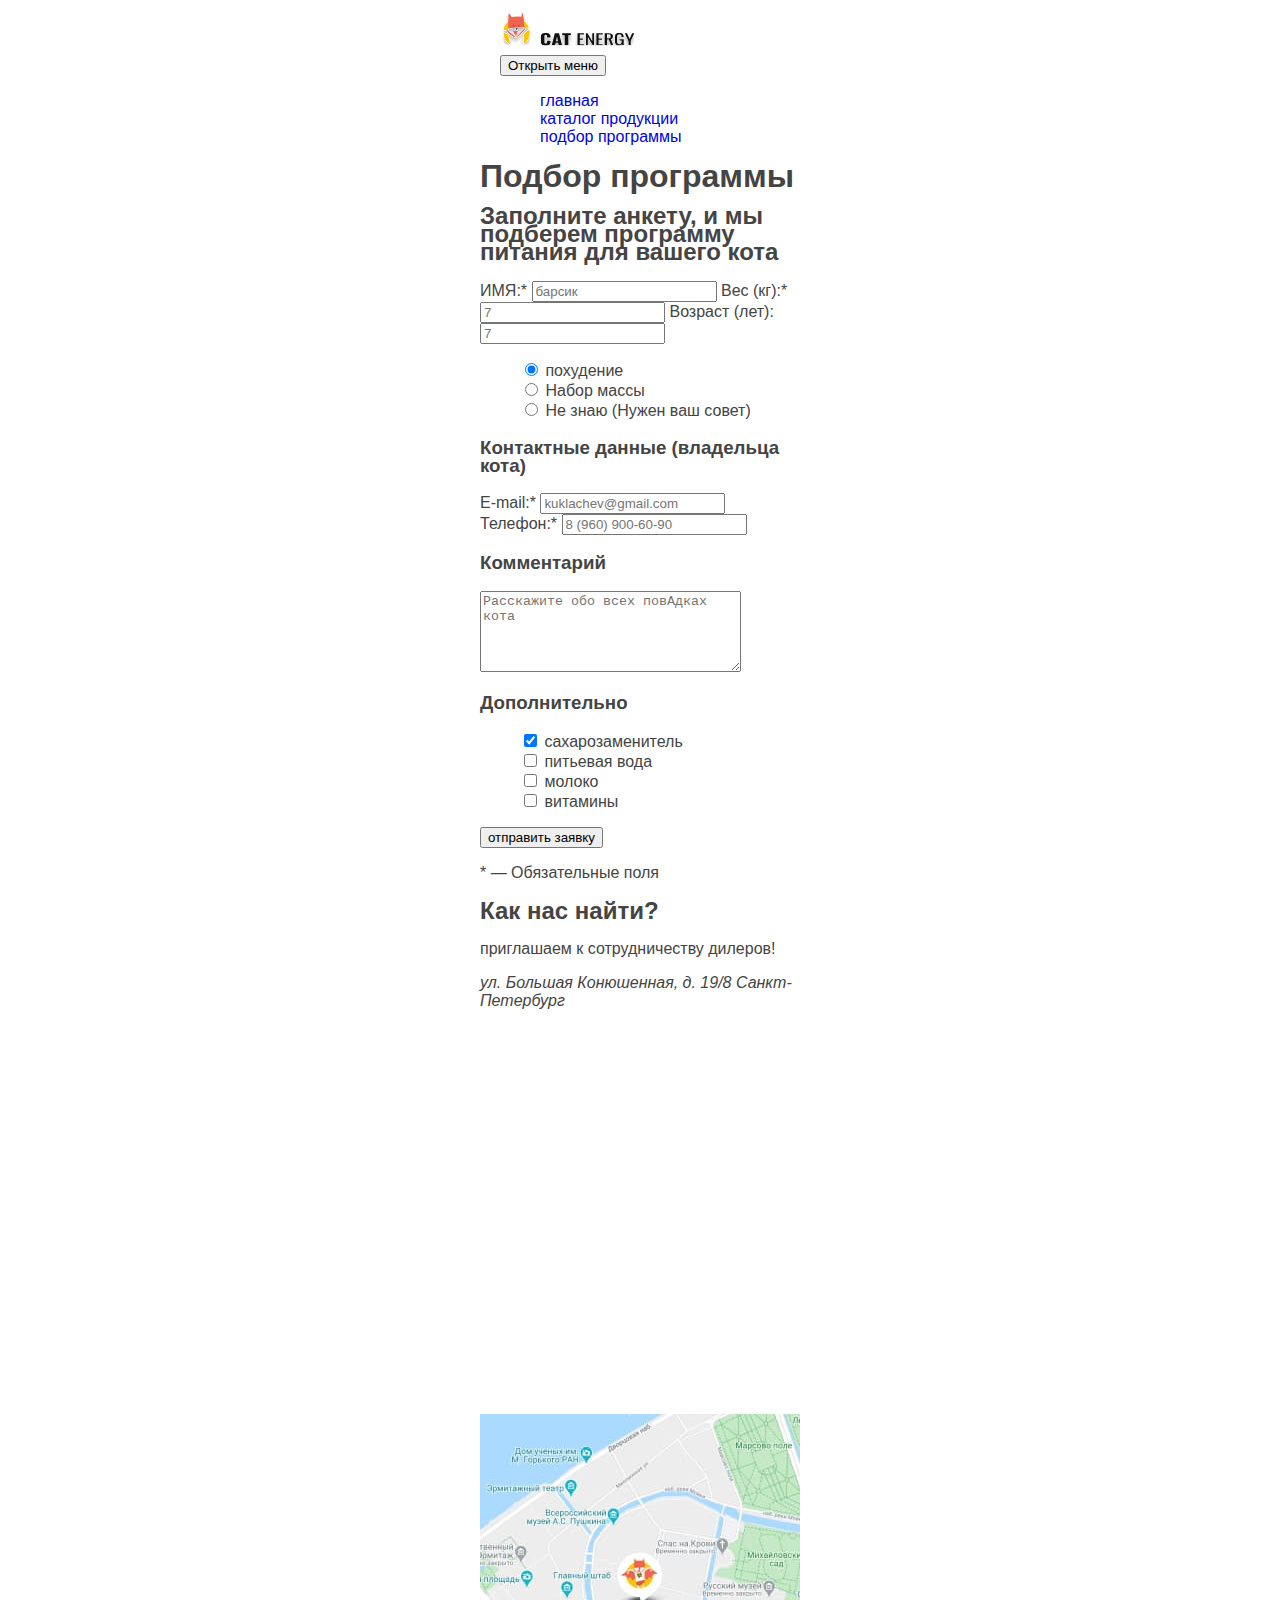
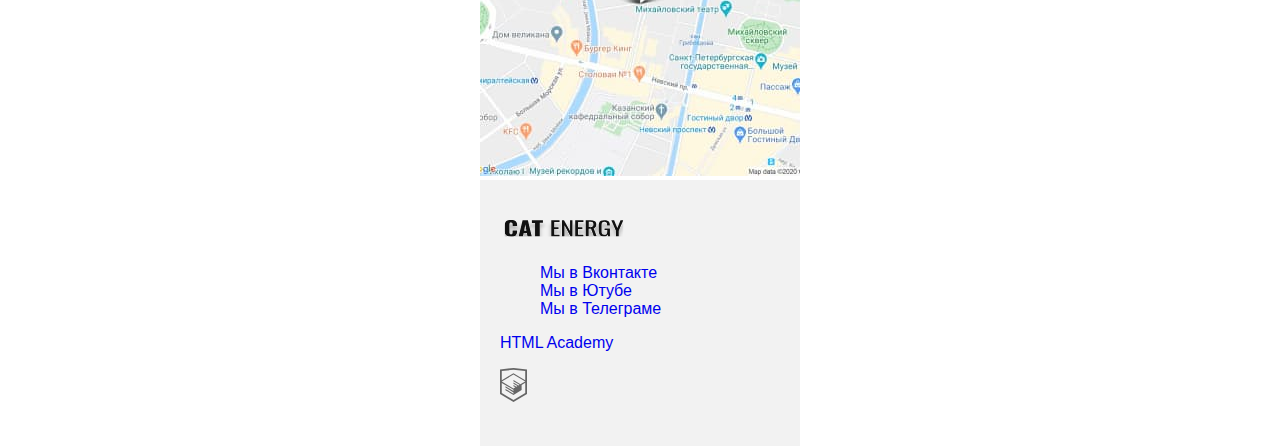
<file: 3/form.html>
<!DOCTYPE html>
<html class="page" lang="ru">
  <head>
    <meta charset="utf-8">
    <link rel="stylesheet" href="./css/style.css">
    <title>Кэт энерджи</title>
    <base href="https://htmlacademy-adaptive.github.io/1872141-cat-energy-1/3/">
</head>
  <body class="page__body page__body--form">
    <header class="main-header">
      <div class="logo-nav-wrapper">
        <div class="logo">
          <a class="logo__image-link" href="index.html">
            <img class="logo__image" src="img/index/logo-image.svg" width="33" height="38" alt="Картинка логотипа компании">
          </a>
          <a class="logo__text-link" href="index.html">
            <img class="logo__text" src="img/index/logo-text.svg" width="101" height="18" alt="Название компании">
          </a>
        </div>
        <nav class="navigation">
          <button class="navigation__toggele" type="button">
            <span class="visually-hidden">Открыть меню</span>
          </button>
          <ul class="site-nav-list">
            <li class="site-nav-list__item">
              <a class="site-nav-list__link" href="index.html">
                главная
              </a>
            </li>
            <li class="site-nav-list__item site-nav-list__item--active">
              <a class="site-nav-list__link" href="catalog.html">
                каталог продукции
              </a>
            </li>
            <li class="site-nav-list__item">
              <a class="site-nav-list__link" href="form.html">
                подбор программы
              </a>
            </li>
          </ul>
        </nav>
      </div>
    </header>
    <main class="main-container">
      <h1 class="form-main-title">Подбор программы</h1>
      <h2 class="form-subtitle">Заполните анкету, и мы подберем программу питания для вашего кота</h2>
      <form class="order-form" action="https://echo.htmlacademy.ru/" method="post">
        <div class="cat-information">
          <label class="cat-information__name">
            ИМЯ:*
            <input class="cat-information__name-input" type="text" name="cat-name" placeholder="барсик" required>
          </label>
          <label class="cat-information__weight">
            Вес (кг):*
            <input class="cat-information__weight-input" type="text" name="cat-weight" placeholder="7" required>
          </label>
          <label class="cat-information__age">
            Возраст (лет):
            <input class="cat-information__age-input" type="text" name="cat-age" placeholder="7">
          </label>
        </div>
        <ul class="desired-program-list">
          <li class="desired-program-list__item">
            <label class="desired-program-list__label">
              <input class="visually-hidden" type="radio" name="desired-program" value="selected" checked>
              <span class="desired-program-list__mark"></span>
              <span class="desired-program-list__label">похудение</span>
            </label>
          </li>
          <li class="desired-program-list__item">
            <label class="desired-program-list__label">
              <input class="visually-hidden" type="radio" name="desired-program" value="not-selected">
              <span class="desired-program-list__mark"></span>
              <span class="desired-program-list__label">Набор массы</span>
            </label>
          </li>
          <li class="desired-program-list__item">
            <label class="desired-program-list__label">
              <input class="visually-hidden" type="radio" name="desired-program" value="not-selected">
              <span class="desired-program-list__mark"></span>
              <span class="desired-program-list__label">Не знаю (Нужен ваш совет)</span>
            </label>
          </li>
        </ul>
        <div class="owner-information">
          <h3 class="order-form-subtitle">Контактные данные (владельца кота)</h3>
          <label class="owner-information__email">
            E-mail:*
            <input class="owner-information__email-input" type="email" name="owner-email" placeholder="kuklachev@gmail.com" required>
          </label>
          <label class="owner-information__phone-number">
            Телефон:*
            <input class="owner-information__phone-number-input" type="tel" name="owner-phone-number" placeholder="8 (960) 900-60-90" required>
          </label>
        </div>
        <div class="form-comment-wrapper">
          <h3 class="order-form-subtitle">Комментарий</h3>
          <textarea name="comment-text" cols="30" rows="5" placeholder="Расскажите обо всех повАдках кота"></textarea>
        </div>
        <div class="form-optionally-wrapper">
          <h3 class="order-form-subtitle">Дополнительно</h3>
          <ul class="optionally-list">
            <li class="optionally-list__item">
              <label class="optionally-list__label">
                <input class="visually-hidden" type="checkbox" name="sweetener" checked>
                <span class="optionally-list__mark"></span>
                <span class="optionally-list__label">сахарозаменитель</span>
              </label>
            </li>
            <li class="optionally-list__item">
              <label class="optionally-list__label">
                <input class="visually-hidden" type="checkbox" name="water">
                <span class="optionally-list__mark"></span>
                <span class="optionally-list__label">питьевая вода</span>
              </label>
            </li>
            <li class="optionally-list__item">
              <label class="optionally-list__label">
                <input class="visually-hidden" type="checkbox" name="milk">
                <span class="optionally-list__mark"></span>
                <span class="optionally-list__label">молоко</span>
              </label>
            </li>
            <li class="optionally-list__item">
              <label class="optionally-list__label">
                <input class="visually-hidden" type="checkbox" name="vitamins">
                <span class="optionally-list__mark"></span>
                <span class="optionally-list__label">витамины</span>
              </label>
            </li>
          </ul>
        </div>
        <button class="order-form__button" type="submit">отправить заявку</button>
        <p class="order-form__note">* — Обязательные поля</p>
      </form>
      <section class="our-contacts">
        <h2 class="visually-hidden">Как нас найти?</h2>
        <div class="our-contacts__text">
          <p>приглашаем к сотрудничеству дилеров!</p>
          <address class="our-contacts__addres">ул. Большая Конюшенная, д. 19/8 Санкт-Петербург</address>
        </div>
        <div class="our-contacts__map-wrapper">
          <iframe class="our-contacts__map-scalability" src="https://www.google.com/maps/embed?pb=!1m18!1m12!1m3!1d1998.6036257198189!2d30.320472477349337!3d59.938719162093555!2m3!1f0!2f0!3f0!3m2!1i1024!2i768!4f13.1!3m3!1m2!1s0x4696310fca145cc1%3A0x42b32648d8238007!2z0JHQvtC70YzRiNCw0Y8g0JrQvtC90Y7RiNC10L3QvdCw0Y8g0YPQuy4sIDE5LzgsINCh0LDQvdC60YIt0J_QtdGC0LXRgNCx0YPRgNCzLCAxOTExODY!5e0!3m2!1sru!2sru!4v1696352235508!5m2!1sru!2sru" width="768" height="400" style="border: 0;" allowfullscreen="" loading="lazy" referrerpolicy="no-referrer-when-downgrade"></iframe>
          <img class="our-contacts__map-background" src="img/catalog/our-location.jpg" width="320" height="362" alt="Карта с отметкой где находится офис компании">
        </div>
      </section>
    </main>
    <footer class="main-footer">
      <a class="main-footer__logo-link" href="index.html">
        <img class="main-footer__logo-image" src="img/index/logo-text.svg" width="128" height="24" alt="Название компании">
      </a>
      <div class="main-footer__social social">
        <ul class="social__list">
          <li class="social__item">
            <a class="social__link social__link--vkontakte" href="https://vk.com/htmlacademy">Мы в Вконтакте</a>
          </li>
          <li class="social__item">
            <a class="social__link social__link--youtube" href="https://www.youtube.com/user/htmlacademyru">Мы в Ютубе</a>
          </li>
          <li class="social__item">
            <a class="social__link social__link--telegram" href="https://t.me/htmlacademy">Мы в Телеграме</a>
          </li>
        </ul>
      </div>
      <a class="copyrights-htmlacademy" href="https://htmlacademy.ru/intensive/adaptive">
        <p class="copyrights-htmlacademy__text">HTML Academy</p>
        <img class="copyrights-htmlacademy__logo" src="img/index/htmlacademy-logo.svg" alt="Логотип HTMLacademy">
      </a>
    </footer>
  </body>
</html>
</file>
<file: 3/css/style.css>
/*Подключаем шрифты*/
@font-face {
  font-family: "lato", sans-serif;
  src: url("/source/fonts/lato/lato-regular.woff2") format("woff2"), url("/source/fonts/lato/lato-regular.woff") format("woff");
  font-weight: 400;
  font-style: normal;
  font-display: swap;
}
/*В папке со шрифтами есть ещё один из семейства oswald, но я не нашёл нигде в макете где бы применялся шрифт oswald medium(500). Это ошибка макета, или лишний шрифт в папке?*/
@font-face {
  font-family: "oswald", sans-serif;
  src: url("/source/fonts/oswald/oswaldregular.woff2") format("woff2"), url("/source/fonts/oswald/oswaldregular.woff") format("woff");
  font-weight: 400;
  font-style: normal;
}
.page {
  width: 100%;
}
.page__body {
  font-family: "lato", sans-serif;
  font-weight: 400;
  color: #444444;
  background-color: #ffffff;
  width: 320px;
  margin: 0 auto;
}
.page__body--index {
  font-size: 14px;
  line-height: 18px;
}
.page__body--catalog {
  font-size: 12px;
  line-height: 16px;
}
.page__body--form {
  font-family: "oswald", sans-serif;
  font-size: 16px;
  line-height: 18px;
}
.main-footer {
  background-color: #f2f2f2;
  padding: 40px 20px;
}
ul,
ol {
  list-style-type: none;
}
a {
  text-decoration: none;
}
.logo-nav-wrapper {
  width: 280px;
  margin: 13px 20px;
}
/*# sourceMappingURL=style.css.map */
</file>
